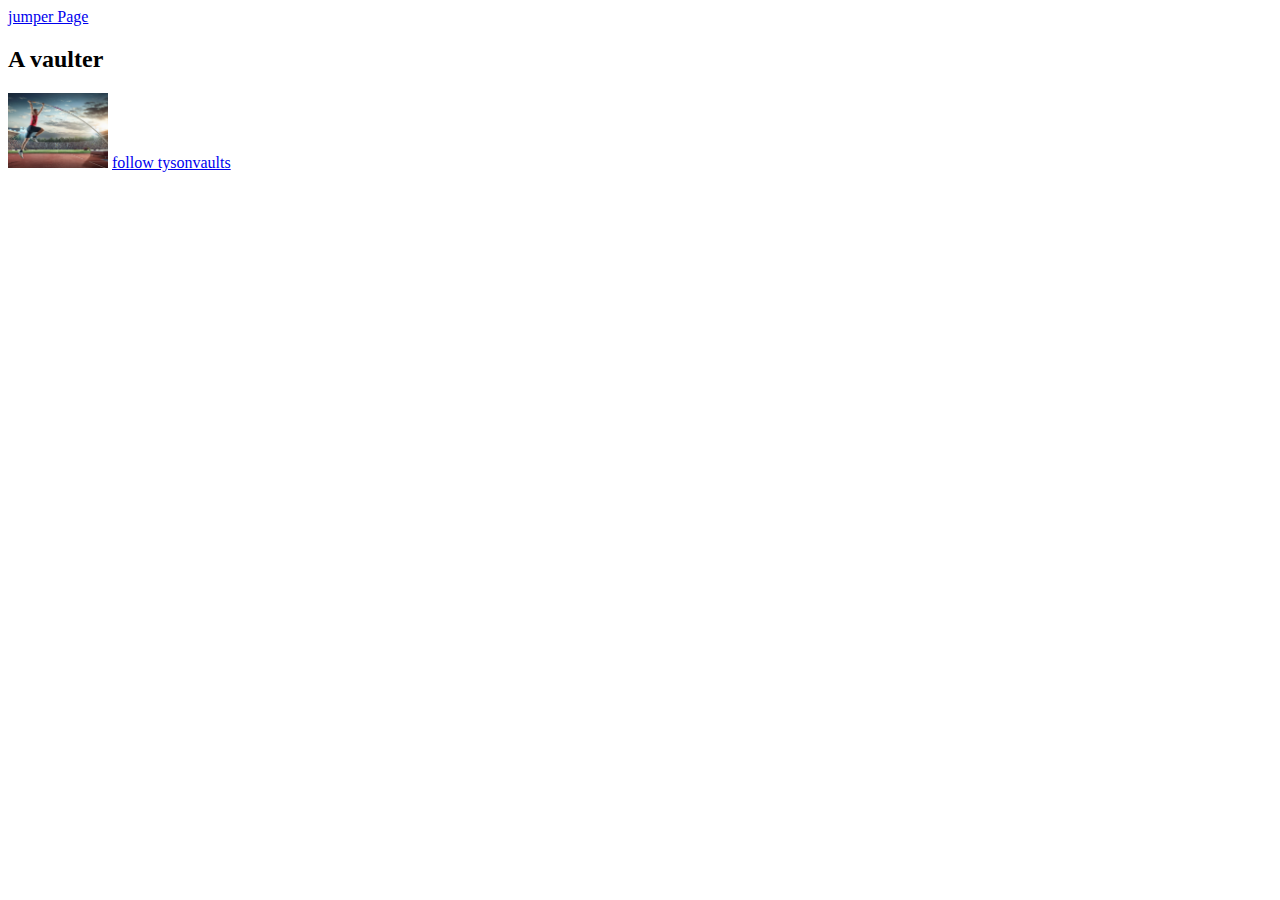
<file: jumper.html>
<!DOCTYPE html>
<html lang="en">
<head>
    <meta charset="UTF-8">
    <meta name="viewport" content="width=device-width, initial-scale=1.0">
    <title>Document</title>
</head>
<body>
    <a href="./">jumper Page</a> 
<h2> A vaulter</h2>
<img src="asset/vol.4_1.jpg.avif" width="100">
<a href="index.html">follow tysonvaults</a> 
</body>
</html>
</file>
